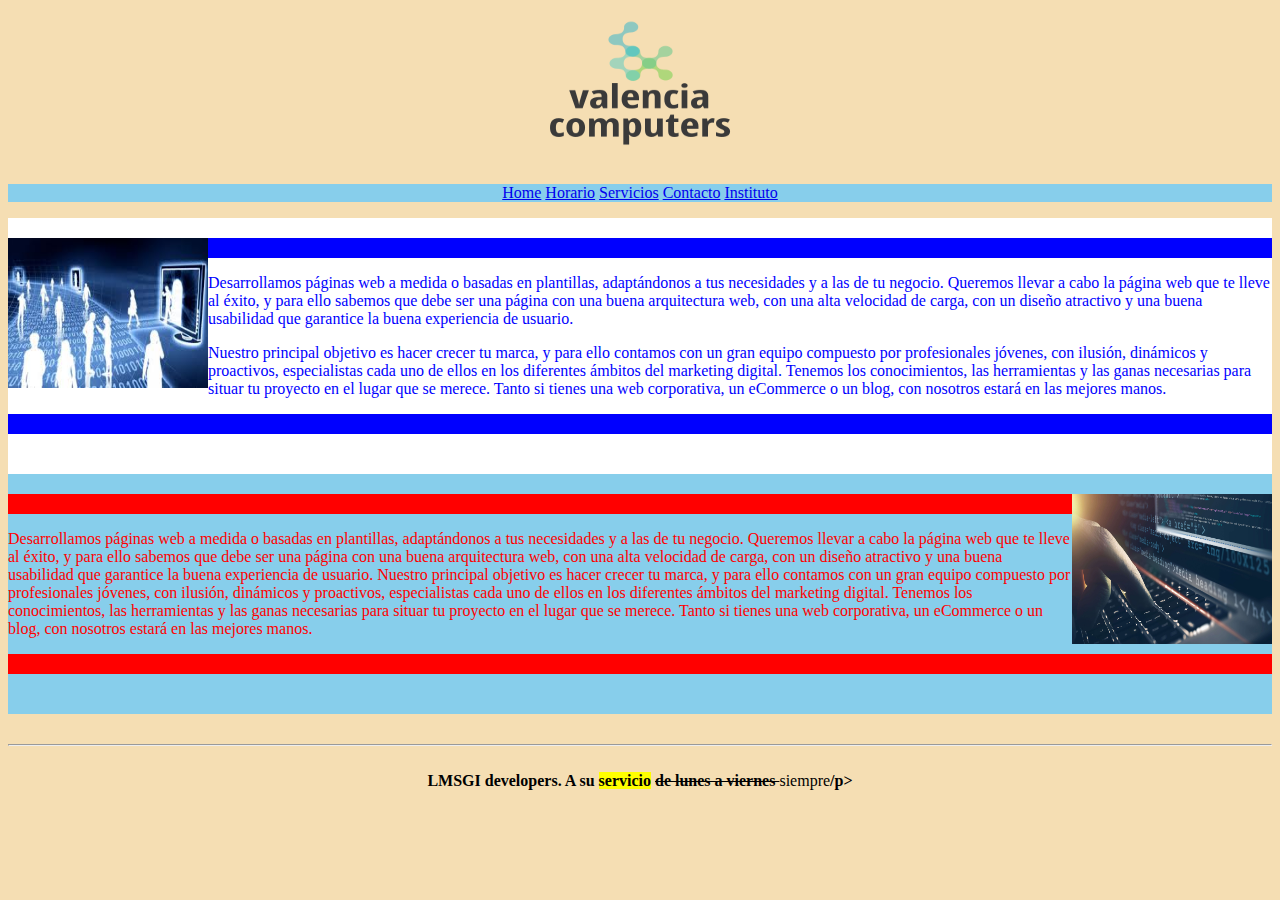
<file: index.html>
<!DOCTYPE html>
<html lang="es">
<head>
    <meta charset="UTF-8">
    <meta name="viewport" content="width=device-width, initial-scale=1.0">
    <title>Valencia computers</title>
    <link rel="stylesheet" href="style.css">
</head>
<body>
    <header>
        <a href="index.html"> <img class="logo-img" src="img/marca.png" alt=""></a> 
    </header>

    <nav>
        <p>
             <a href="index.html">Home</a>
             <a href="horario.html">Horario</a>
             <a href="servicios.html">Servicios</a>
             <a href="#">Contacto</a>
             <a href="https://mestreacasa.gva.es/web/ieselgrao">Instituto</a>
         </p>
    </nav>

    <section class="sect1">
        <img class="sect1-img" src="img/empresa1.jpg" alt="empresa1">
        <div class="sect1-div">
            <p> Desarrollamos páginas web a medida o basadas en plantillas, adaptándonos a tus necesidades y a las de tu negocio. Queremos llevar a cabo la página web que te lleve al éxito, y para ello sabemos que debe ser una página con una buena arquitectura web, con una alta velocidad de carga, con un diseño atractivo y una buena usabilidad que garantice la buena experiencia de usuario.</p>
            <p>Nuestro principal objetivo es hacer crecer tu marca, y para ello contamos con un gran equipo compuesto por profesionales jóvenes, con ilusión, dinámicos y proactivos, especialistas cada uno de ellos en los diferentes ámbitos del marketing digital. Tenemos los conocimientos, las herramientas y las ganas necesarias para situar tu proyecto en el lugar que se merece. Tanto si tienes una web corporativa, un eCommerce o un blog, con nosotros estará en las mejores manos.
            </p>
        </div>
    </section>
        
    <section class="sect2">
        <img class="sect2-img" src="img/empresa2.jpg" alt="empresa2">
        <div class="sect2-div">
            <p>Desarrollamos páginas web a medida o basadas en plantillas, adaptándonos a tus necesidades y a las de tu negocio. Queremos llevar a cabo la página web que te lleve al éxito, y para ello sabemos que debe ser una página con una buena arquitectura web, con una alta velocidad de carga, con un diseño atractivo y una buena usabilidad que garantice la buena experiencia de usuario.
                Nuestro principal objetivo es hacer crecer tu marca, y para ello contamos con un gran equipo compuesto por profesionales jóvenes, con ilusión, dinámicos y proactivos, especialistas cada uno de ellos en los diferentes ámbitos del marketing digital. Tenemos los conocimientos, las herramientas y las ganas necesarias para situar tu proyecto en el lugar que se merece. Tanto si tienes una web corporativa, un eCommerce o un blog, con nosotros estará en las mejores manos.
                </p>
        </div>
    </section>

    <hr>
    <footer>
        <p>LMSGI developers. A su <span class="span-services">servicio</span> <span class="span-horario">de lunes a viernes </span> <span class="normal-font">siempre</span>/p>
    </footer>
</body>
</html>
</file>
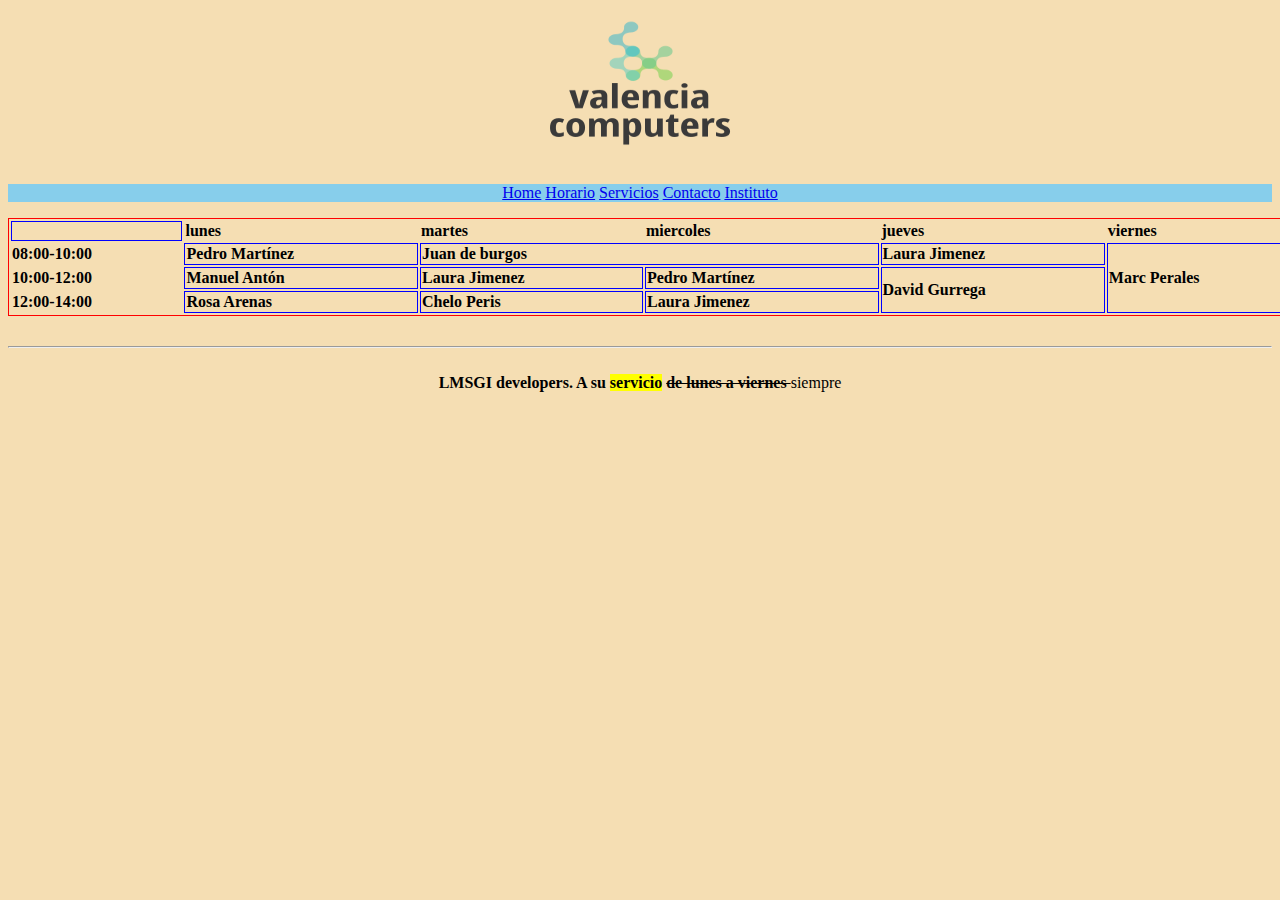
<file: horario.html>
<!DOCTYPE html>
<html lang="es">
<head>
    <meta charset="UTF-8">
    <meta name="viewport" content="width=device-width, initial-scale=1.0">
    <title>Horario de Valencia computers</title>
    <link rel="stylesheet" href="style.css">
</head>
<body>
    <header>
        <a href="index.html"> <img class="logo-img" src="img/marca.png" alt=""></a> 
    </header>

    <nav>
        <p>
             <a href="index.html">Home</a>
             <a href="horario.html">Horario</a>
             <a href="servicios.html">Servicios</a>
             <a href="#">Contacto</a>
             <a href="https://mestreacasa.gva.es/web/ieselgrao">Instituto</a>
         </p>
    </nav>

    <section>
        <table>
            <tr>
                <td></td>
                <td class="border-none">lunes</td>
                <td class="border-none">martes</td>
                <td class="border-none">miercoles</td>
                <td class="border-none">jueves</td>
                <td class="border-none">viernes</td>
            </tr>

            <tr>
                <td class="border-none">08:00-10:00</td>
                <td>Pedro Martínez</td>
                <td colspan="2">Juan de burgos</td>
                <td>Laura Jimenez</td>
                <td rowspan="3">Marc Perales</td>
            </tr>
            
            <tr>
                <td class="border-none">10:00-12:00</td>
                <td>Manuel Antón</td>
                <td>Laura Jimenez</td>
                <td>Pedro Martínez</td>
                <td rowspan="2">David Gurrega</td>
            </tr>

            <tr>
                <td class="border-none">12:00-14:00</td>
                <td>Rosa Arenas</td>
                <td>Chelo Peris</td>
                <td>Laura Jimenez</td>
            </tr>
        </table>
    </section>

    <hr>
    <footer>
        <p>LMSGI developers. A su <span class="span-services">servicio</span> <span class="span-horario">de lunes a viernes </span> <span class="normal-font"> siempre</span></p>
    </footer>
</body>
</html>
</file>
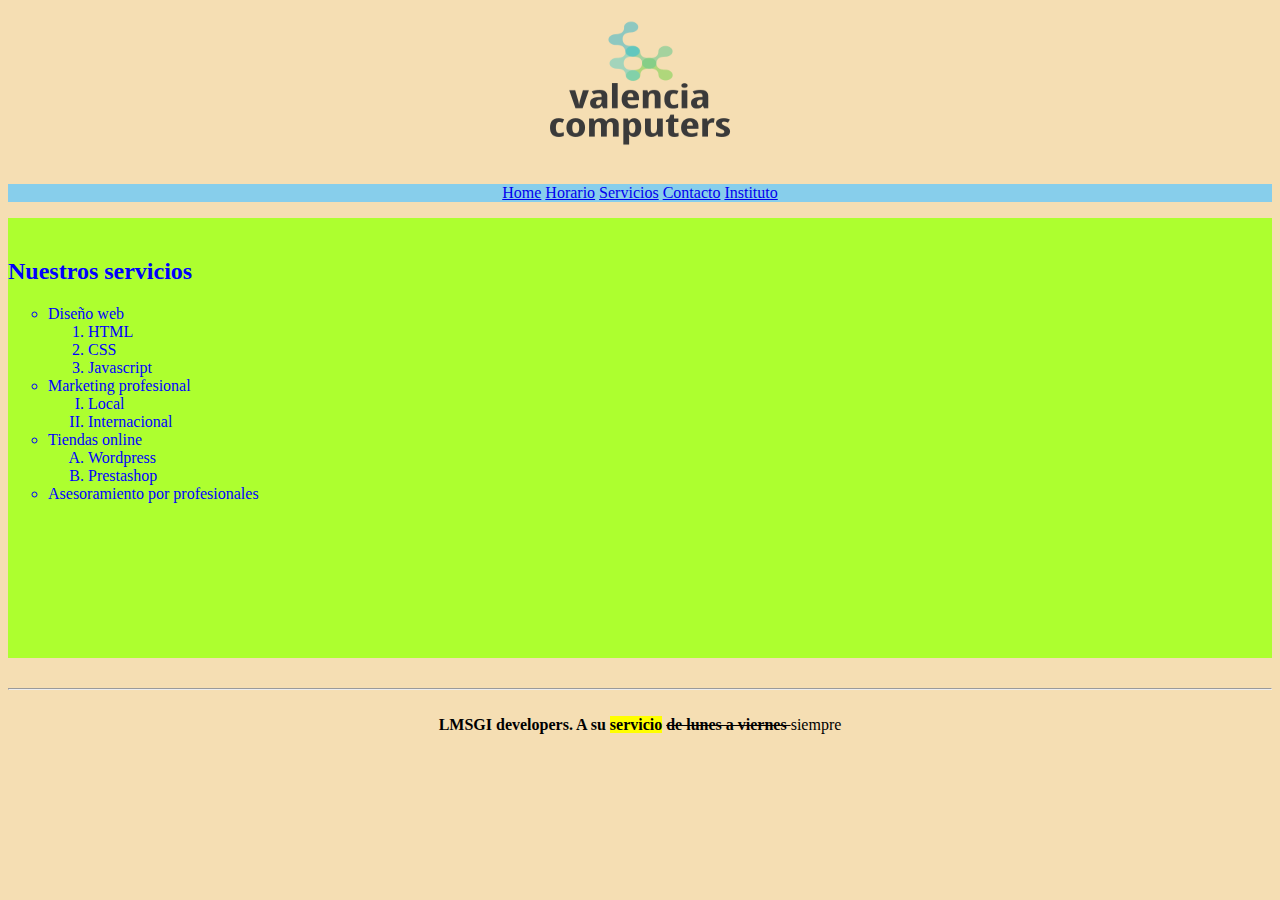
<file: servicios.html>
<!DOCTYPE html>
<html lang="es">
<head>
    <meta charset="UTF-8">
    <meta name="viewport" content="width=device-width, initial-scale=1.0">
    <title>Servicios de Valencia computers</title>
    <link rel="stylesheet" href="style.css">
</head>
<body>
    <header>
        <a href="index.html"> <img class="logo-img" src="img/marca.png" alt=""></a> 
    </header>

    <nav>
        <p>
             <a href="index.html">Home</a>
             <a href="horario.html">Horario</a>
             <a href="servicios.html">Servicios</a>
             <a href="#">Contacto</a>
             <a href="https://mestreacasa.gva.es/web/ieselgrao">Instituto</a>
         </p>
    </nav>

    <section class="sect-serv">
        <h2 class="serv-h">Nuestros servicios</h2>
        <ul class="list-main">
            <li> Diseño web </li>
                <ol>
                    <li>HTML</li>
                    <li>CSS</li>
                    <li>Javascript</li>
                </ol>
            <li>Marketing profesional</li>
                <ol class="list-2">
                    <li>Local</li>
                    <li>Internacional</li>
                </ol>
            <li>Tiendas online</li>
                <ol class="list-3">
                    <li>Wordpress</li>
                    <li>Prestashop</li>
                </ol>
            <li>Asesoramiento por profesionales</li> 
        </ul>
    </section>
    
    <hr>
    <footer>
        <p>LMSGI developers. A su <span class="span-services">servicio</span> <span class="span-horario">de lunes a viernes </span> <span class="normal-font">siempre</span></p>
    </footer>
</body>
</html>
</file>
<file: style.css>
/* * {
    outline: 2px solid red;
} */

body {
    background-color: #F5DEB3;
}

header {
    width: 100%;
    height: 160px;
    text-align: center;
}

nav {
    background-color: #87CEEB;
    color: #238A33;
}

nav p {
    text-align: center;
}

img {
    height: 150px;
    width: 200px;
}

hr {
    margin-top: 10px;
    position: relative;
    top: 20px;
}

/* SECTION 1 */

.sect1 {
    background-color: white;
    padding-top: 20px;
    padding-bottom: 40px;
}

.sect1-div {
    border-top: 20px solid blue;
    border-bottom: 20px solid blue;
}

.sect1-div p {
    color: blue;
}

.sect1-img {
    float: left;
}

/* SECTION 2 */
.sect2 {
    background-color: #87CEEB;
    padding-top: 20px;
    padding-bottom: 40px;
}

.sect2-div {
    border-top: 20px solid red;
    border-bottom: 20px solid red;
}

.sect2-div p {
    color: red;
}

.sect2-img {
    float: right;
}

/* FOOTER */

footer {
    padding-top: 2px;
    position: relative;
    bottom: -20px;
}

footer p {
    font-weight: bold;
    text-align: center
}

.span-horario {
    text-decoration: line-through;
}

.span-services {
    background-color: yellow;
}

/* SERVICIOS */

.sect-serv {
    background-color: #ADFF2F;
    padding-top: 20px;
    padding-bottom: 20px;
    height: 400px;
    font-weight: 170px;
    color: blue;
}

.list-main {
    list-style-type: circle;
}

.list-2 {
    list-style-type: upper-roman    ;
}

.list-3 {
    list-style-type: upper-latin;
}

table {
    width: 1300px;
    border: 1px solid red;
    font-weight: bold
}

td, tr {
    border: 1px solid blue;
}

.border-none {
    border: none;
}

.normal-font {
    font-weight: normal;
}
</file>
